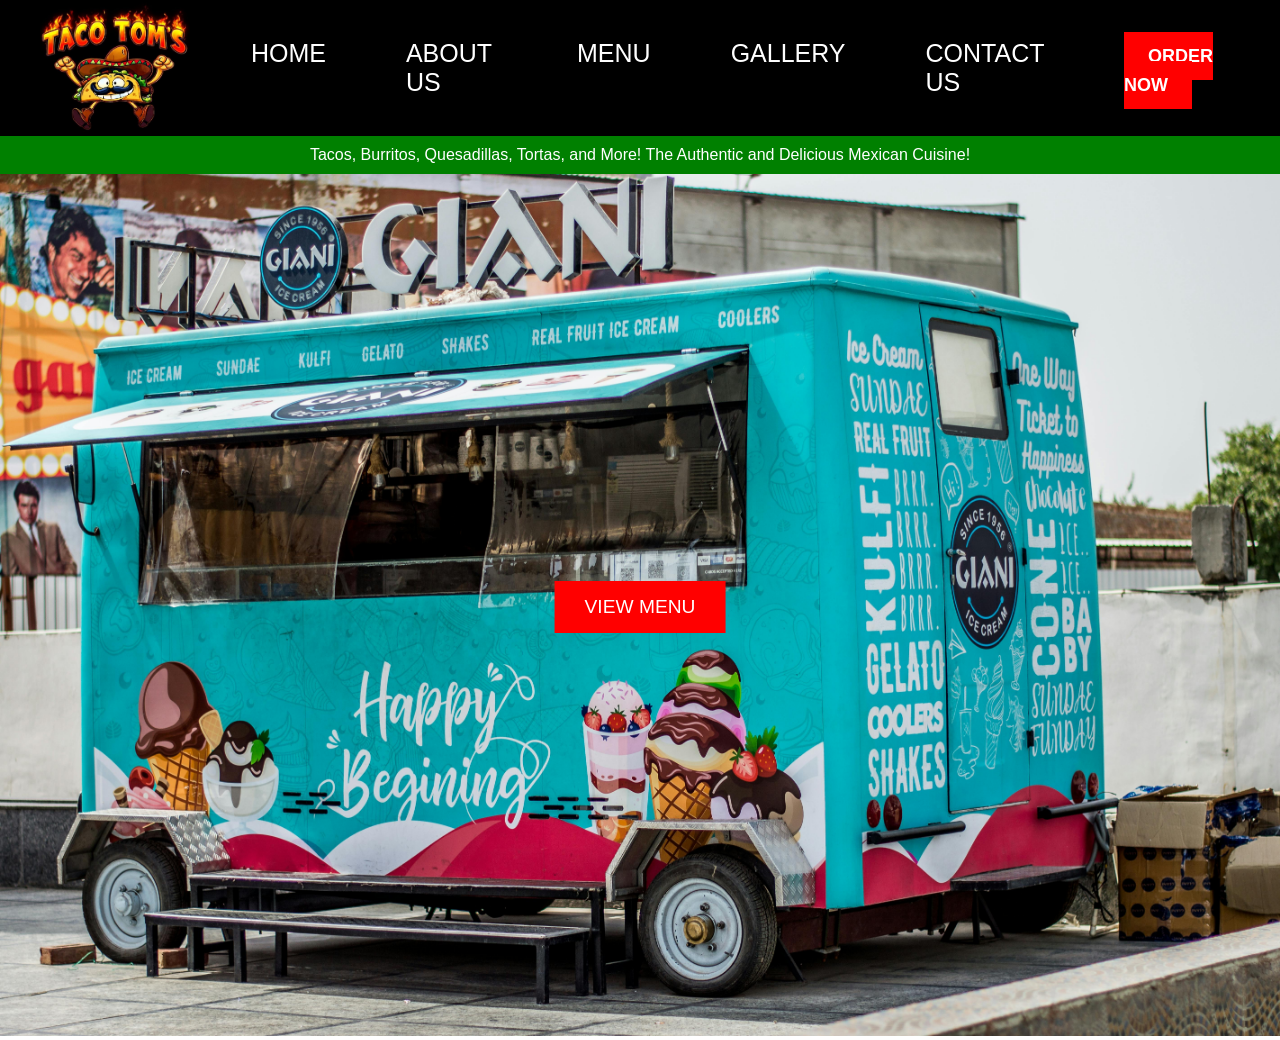
<file: index.html>
<!DOCTYPE html>
<html lang="en">
<head>
    <meta charset="UTF-8">
    <meta name="viewport" content="width=device-width, initial-scale=1.0">
    <link rel="stylesheet" href="../Main/default.css">
    <link rel="icon" type="img" href="../Images/placeholder.jpg">
    <script src="../Scripts/sticky.js"></script>
    <title>Taco Tom's</title>
</head>
<body>

    <header>
            <a href="index.html"><img id = "logo" src="../Images/TacoTomsLogoNoFresh.jpg" alt="Logo"></a>
        <!-- <h1><a href="default.html">Taco Tom's</a></h1> -->
            <nav>
                <ul>
                    <li><a href="index.html">HOME</a></li>
                    <li><a href="About/about.html">ABOUT US</a></li>
                    <li><a href="Menu/menu.html">MENU</a></li>
                    <li><a href="Gallery/gallery.html">GALLERY</a></li>
                    <li><a href="Contact Us/contact.html">CONTACT US</a></li>
                    <li><a href="Contact Us/contact.html" id = "orderNow">ORDER NOW</a></li>
                </ul>
            </nav>
    </header>
    <div class = "welcome-message">
        <p>Tacos, Burritos, Quesadillas, Tortas, and More! The Authentic and Delicious Mexican Cuisine!</p>

    </div>
    <div class = "hero-image">
        <img src="../Images\foodtruckPlaceholder.jpg" alt="Lunch Truck">
        <button>
            <a href="../Menu/menu.html">VIEW MENU</a>
        </button> <!-- This button will link to the menu page and will be updated to Order Now!-->
    </div>
    <!-- <div class = "featured-items">
        <h2>Featured Items</h2>
        <ul>
            <li><img src="../Images/foodPlaceholder.avif" alt="Food Item"></li>
            <li><img src="../Images/foodPlaceholder.avif" alt="Food Item"></li>
            <li><img src="../Images/foodPlaceholder.avif" alt="Food Item"></li>
            <li><img src="../Images/foodPlaceholder.avif" alt="Food Item"></li>
        </ul>
    </div> -->
</body>
<footer>
</footer>
</html>
</file>
<file: Main/default.css>
body{
    margin: 0;
    padding: 0;
}

#logo, nav, #orderNow{
    transition: all 0.5s ease;
}


header{
    display: flex;
    justify-content: center;
    align-items: center;
    background-color: black;
    position: sticky;
    width: 100%;
    top: 0;
    z-index: 1000;
    flex-wrap: nowrap;
}





header img{
    width: 150px;
    height: auto;
    margin-bottom: 0px;
    margin-left: 20px;
    border: none;
}








ul{
    list-style-type: none;
    display: flex;
    flex-wrap: nowrap;
}

ul li{
    margin: 0 40px;
    font-family: Verdana, Geneva, Tahoma, sans-serif;
    font-size: 25px;

}

ul li a{
    text-decoration: none;
    color: white;
}

ul li a:hover{
    color: red;
    transition: color 0.3s, text-decoration 0.3s;
    ;
}


#orderNow{
    background-color: red;
    padding: 10px 30px;
    border: red solid 4px;
    font-weight: bold;
    flex-wrap: nowrap;
    font-size: 18px !important;
}

#orderNow:hover{
    background-color: white;
    color: red;
    border: red solid 4px;
    transition: background-color 0.3s, color 0.3s, font-weight 0.3s, border 0.3s;
}

.welcome-message p{
    font-family: Verdana, Geneva, Tahoma, sans-serif;
    text-align: center;
    margin: 0px;
    padding: 10px;
    background-color:green;
    color: white;
}

img{
    width: 100%;
    max-width: 100%;
    height: auto;
}

.hero-image{
    position: relative;
    text-align: center;
    color: white;
}

.hero-image button{
    position: absolute;
    top: 50%;
    left: 50%;
    transform: translate(-50%, -50%);
    padding: 15px 30px;
    font-size: larger;
    background-color: red;
    color: white;
    border: none;
    cursor: pointer;
}

button a{
    text-decoration: none;
    color: white;
}

button:hover{
    background-color: black;
    font-weight: bold;
}

@media screen and (max-width: 900px) {
    ul li{
        font-size: 13px;
        margin: 18px;

    }

    #orderNow{
        padding: 0px 0px !important;
        margin: 0px;
        font-size: 10px !important;
    }

    header img{
        width: 70px !important;
    }
}



@media screen and (max-width: 768px) {
    header{
        flex-direction: column;
        align-items: center;
        justify-content: center;
        text-align: center;
        position: static;
    }

    nav{
        margin-right: 20px;
    }

    ul{
        flex-direction: column;
        gap: 10px;
    }

    ul li{
        font-size: 18px;
    }

    #orderNow{
        font-size: 20px !important;
    }

    .welcome-message p{
        font-size: 14px;
    }

     .hero-image button{
         padding: 10px 20px;
         font-size: medium;
     }
    
}



/* .featured-items ul{
    display: flex;
    justify-content: center;
    gap: 20px;
}

.featured-items ul li{
    width: 200px;
    height: 150px;
    overflow: hidden;
}

.featured-items ul li img{
    width: 100%;
    height: 100%;
    object-fit: cover;
    border-radius: 10px;
}

.featured-items h2{
    font-family: Verdana, Geneva, Tahoma, sans-serif;
    font-size: 2em;
    margin-bottom: 20px;
} */
</file>
